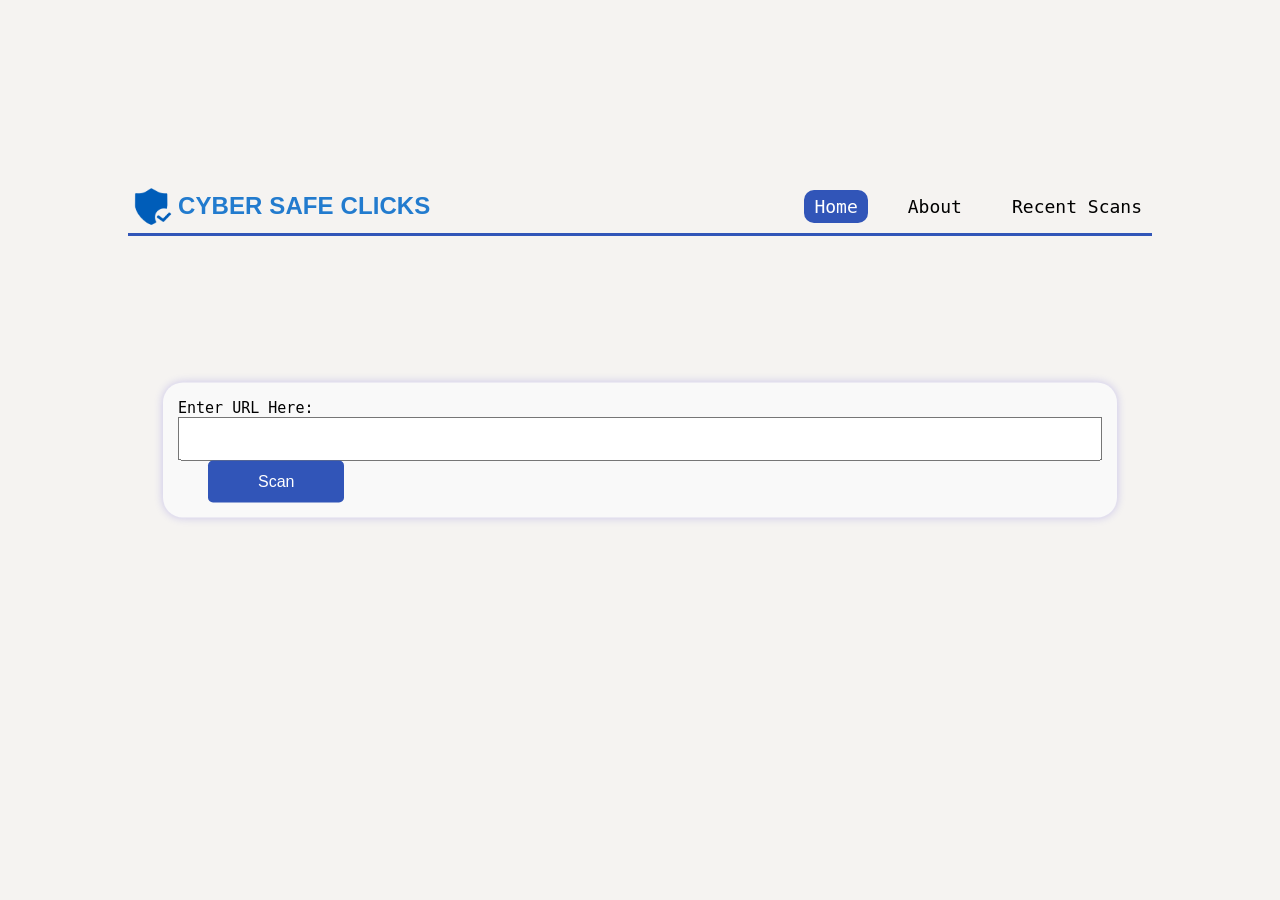
<file: index.html>
<!DOCTYPE html>
<html lang="en">
<head>
    <link rel="stylesheet" href="style.css">
    <title>URL Scanner</title>
</head>
<body>
    <header>
        <div class="logo_container">
            <img src="shield_check.png" alt="Our Logo">
            <a href="#" class="logo">Cyber Safe Clicks</a>
        </div>
        <ul>
            <li><a href="#" class="active">Home</a></li>
            <li><a href="about.html">About</a></li>
            <li><a href="recent.html">Recent Scans</a></li>
        </ul>
    </header>

    <div class="submission-container">
        <label for="submission-text" class="submission-label">Enter URL Here:</label>
        <div class="input-button-container">
            <div class="input-container">
                <form method="POST" action="/scan">
                    <input type="text" name="url" class="submission-text" id="url" required></input>
                    <input type="submit" class="confirmation-button" value="Scan"></input>
                </form>
            </div>
        </div>
    </div>
</body>
</html>
</file>
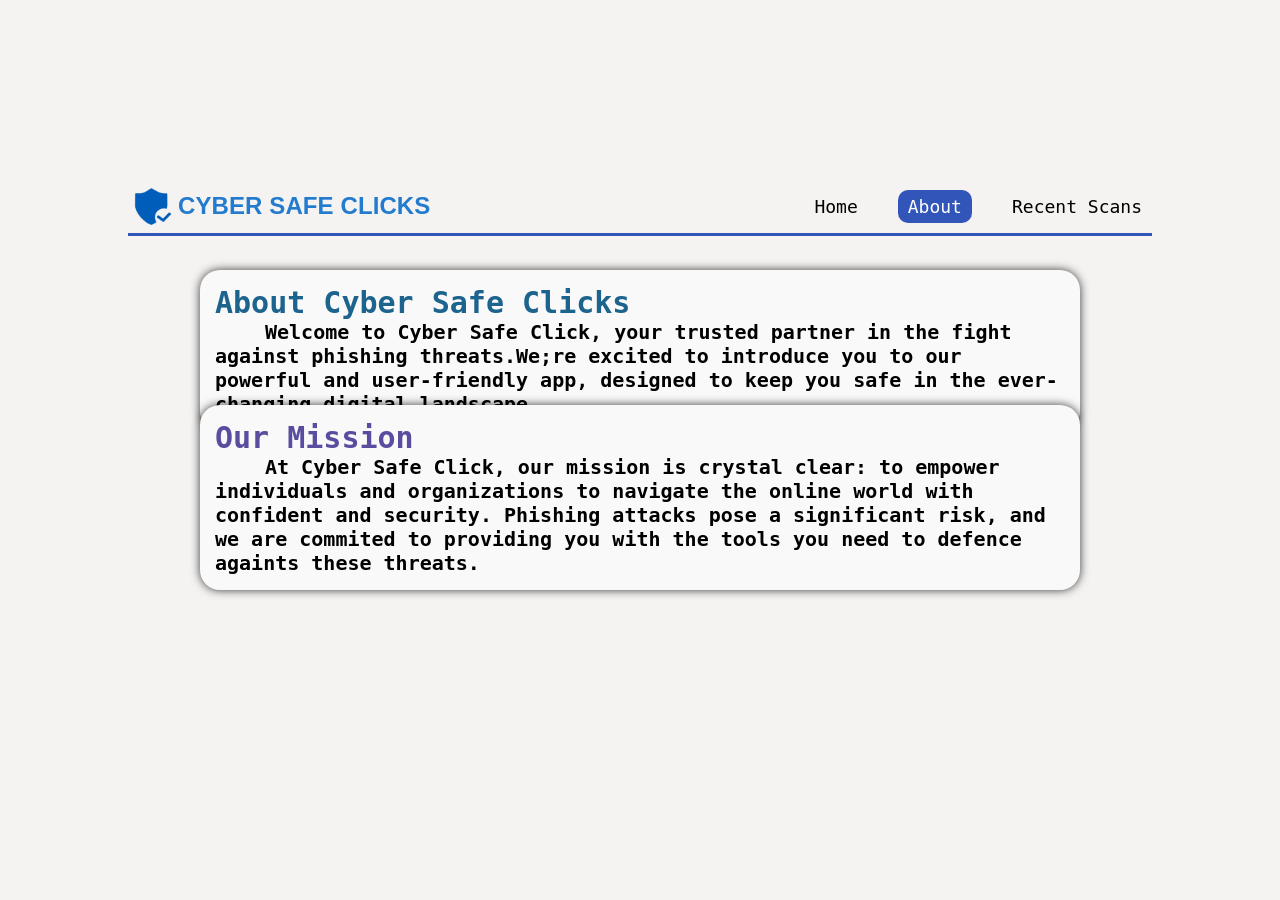
<file: about.html>
<!DOCTYPE html>
<html>
<head>
    <meta charset="UTF-8">
    <title>Your Website Title</title>
    <link rel="stylesheet" type="text/css" href="style.css">
</head>
<body>
        <header>
            <div class="logo_container">
                <img src="shield_check.png" alt="Our Logo">
                <a href="#" class="logo">Cyber Safe Clicks</a>
            </div>
                <ul>
                    <li><a href="index.html">Home</a></li>
                    <li><a href="about.html" class="active">About</a></li>
                    <li><a href="recent.html">Recent Scans</a></li>
                </ul>
        </header>

        <div class="submission-container-3">
            <h1>About Cyber Safe Clicks</h1>
            <h2>
                Welcome to Cyber Safe Click, your trusted partner in the fight
                against phishing threats.We;re excited to introduce you 
                to our powerful and user-friendly app, designed to keep 
                you safe in the ever-changing digital landscape.
            </h2>
         </div>

         <div class="submission-container-4">
            <h1>Our Mission</h1>
            <h2>
                At Cyber Safe Click, our mission is crystal clear: to empower 
                individuals and organizations to navigate the online world with 
                confident and security. Phishing attacks pose a significant risk, 
                and we are commited to providing you with the tools you need to 
                defence againts these threats.
            </h2>
         </div>
         
</body>
</html>
</file>
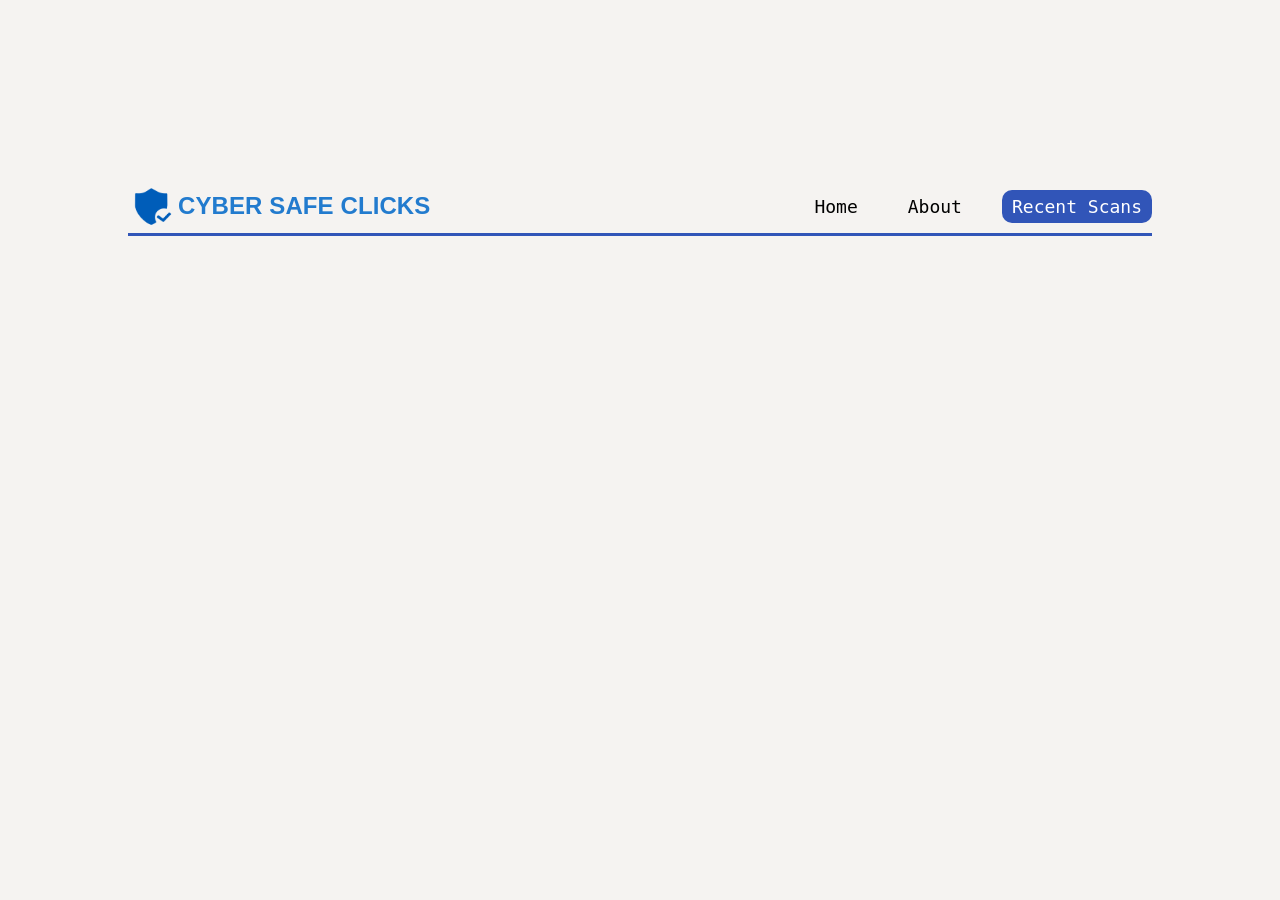
<file: recent.html>
<!DOCTYPE html>
<html>
<head>
    <meta charset="UTF-8">
    <title>Your Website Title</title>
    <link rel="stylesheet" type="text/css" href="style.css">
</head>
<body>
        <header>
            <div class="logo_container">
                <img src="shield_check.png" alt="Our Logo">
                <a href="#" class="logo">Cyber Safe Clicks</a>
            </div>
                <ul>
                    <li><a href="index.html">Home</a></li>
                    <li><a href="about.html">About</a></li>
                    <li><a href="recent.html" class="active">Recent Scans</a></li>
                </ul>
        </header>

</body>
</html>
</file>
<file: style.css>
/* Reset some default browser styles */
body, h1, h2, p {
    margin: 0;
    padding: 0;
    box-sizing: border-box;
    font-family: 'Monaco', monospace;
}

body {
    background-color: rgb(245, 243, 241);
    min-height: 100vh;
}

/* Common styles for header and navigation */
header {
    position: absolute;
    width: 80%;
    top: 20%;
    left: 50%;
    transform: translateX(-50%);
    display: flex;
    justify-content: space-between;
    align-items: center;
    border-bottom: 3px solid rgb(49, 85, 184);
}

header .logo_container {
    display: flex;
    align-items: center;
}

header img {
    width: 50px;
    display: block;
}

header .logo {
    color: rgb(34, 123, 206);
    font-weight: 700;
    text-decoration: none;
    font-size: 1.5em;
    text-transform: uppercase;
    letter-spacing: 0.1px;
    font-family: Verdana, Geneva, Tahoma, sans-serif;
}

header ul {
    display: flex;
    justify-content: center;
    align-items: center;
}

header ul li {
    list-style: none;
    margin-left: 10px;
    font-weight: 500;
    font-size: 18px;
}

header ul li a {
    text-decoration: none;
    padding: 6px 10px;
    color: #000000;
    border-radius: 10px;
    margin-left: 20px;
}

header ul li a.active {
    background: rgb(49, 85, 184);
    color: white;
}

header ul li a:hover
{
    background: rgb(49, 85, 184);
    color: white;
}

/* Media Query for screens smaller than 768px */
@media (max-width: 768px) {
    header {
        padding: 20px 5px;
    flex-direction: column;
    align-items: center;
    text-align: center;
    top: 10%;
    justify-content: center;
    height: auto;
    position: relative;
    transform: none;
    border-bottom: none;
  }

  header .logo_container {
    margin-bottom: 20px;
  }

  header .logo {
    font-size: 1.2em;
  }

  header ul {
    flex-direction: column;
  }

  header ul li {
    margin-left: 0;
    margin-bottom: 10px;
    font-size: 16px;
  }

  header ul li a {
    padding: 6px 8px;
  }
}

.submission-container {
    text-align: left;
    position: absolute;
    top: 50%;
    left: 50%;
    transform: translate(-50%, -50%);
    background-color: #f9f9f9;
    padding: 15px;
    border-radius: 20px;
    box-shadow: 0 0 10px rgba(25, 12, 199, 0.2);
}

/* Confirmation Box of the System*/
.submission-container-2 {
    text-align: left;
    position: absolute;
    top: 60%;
    left: 50%;
    transform: translate(-50%, -50%);
    background-color: #f9f9f9;
    padding: 15px;
    border-radius: 20px;
    box-shadow: 0 0 10px rgba(33, 245, 61, 0.767);
}

.submission-container-2 h1 {
    font-size: 20px;
    color:#009b15;
}

.submission-label {
    text-align: right;
    font-size: 15px;
    margin-right: 10px;
}

.input-button-container {
    display: flex;
    flex-direction: column;
    align-items: center;
}

.input-container {
    display: flex;
    align-items: center;
}

.submission-text {
    width: 900px;
    max-width: 100%; /* Ensure responsiveness */
    padding: 10px;
    height: 20px;
}

.confirmation-button {
    background-color: rgb(49, 85, 184);
    color: white;
    border: none;
    padding: 12px 50px;
    border-radius: 5px;
    cursor: pointer;
    font-size: 16px;
    margin-left: 30px;
}

.confirmation-button:hover {
    background-color: #002e9b;
}

@media (max-width: 768px) {
    .submission-text {
        width: 100%; /* Allow it to take 100% of the available width on smaller screens */
    }
}


/* loading*/
.loading {
    text-align: center;
    font-size: 20px;
    margin-top: 10px; /* Adjust the margin as needed */
    color: rgb(49, 51, 53); /* Adjust the color as needed */
}


.safe-message {
    text-align: center;
    font-size: 14px;
    margin-top: 10px; /* Adjust the margin as needed */
    color: green; /* Adjust the color as needed */
    position: absolute;
    bottom: 0;
    left: 50%;
    transform: translateX(-50%);
}

/*About Description*/
/* Confirmation Box of the System*/
.submission-container-3{
    margin-left: 200px;
    margin-right: 200px;
    text-align: left;
    position:fixed;
    top: 30%;
    background-color: #f9f9f9;
    padding: 15px;
    border-radius: 20px;
    box-shadow: 0 0 10px rgba(0, 0, 0, 0.767);
}

.submission-container-3 h1 {
    font-size: 30px;
    color:#1c638d;
}

.submission-container-3 h2 {
    font-size: 20px;
    color:#000000;
    text-indent: 50px;
}

.submission-container-4{
    margin-left: 200px;
    margin-right: 200px;
    text-align: left;
    position:fixed;
    top: 45%;
    background-color: #f9f9f9;
    padding: 15px;
    border-radius: 20px;
    box-shadow: 0 0 10px rgba(0, 0, 0, 0.767);
}

.submission-container-4 h1 {
    font-size: 30px;
    color:#594da0;
}

.submission-container-4 h2 {
    font-size: 20px;
    color:#000000;
    text-indent: 50px;
}
</file>
